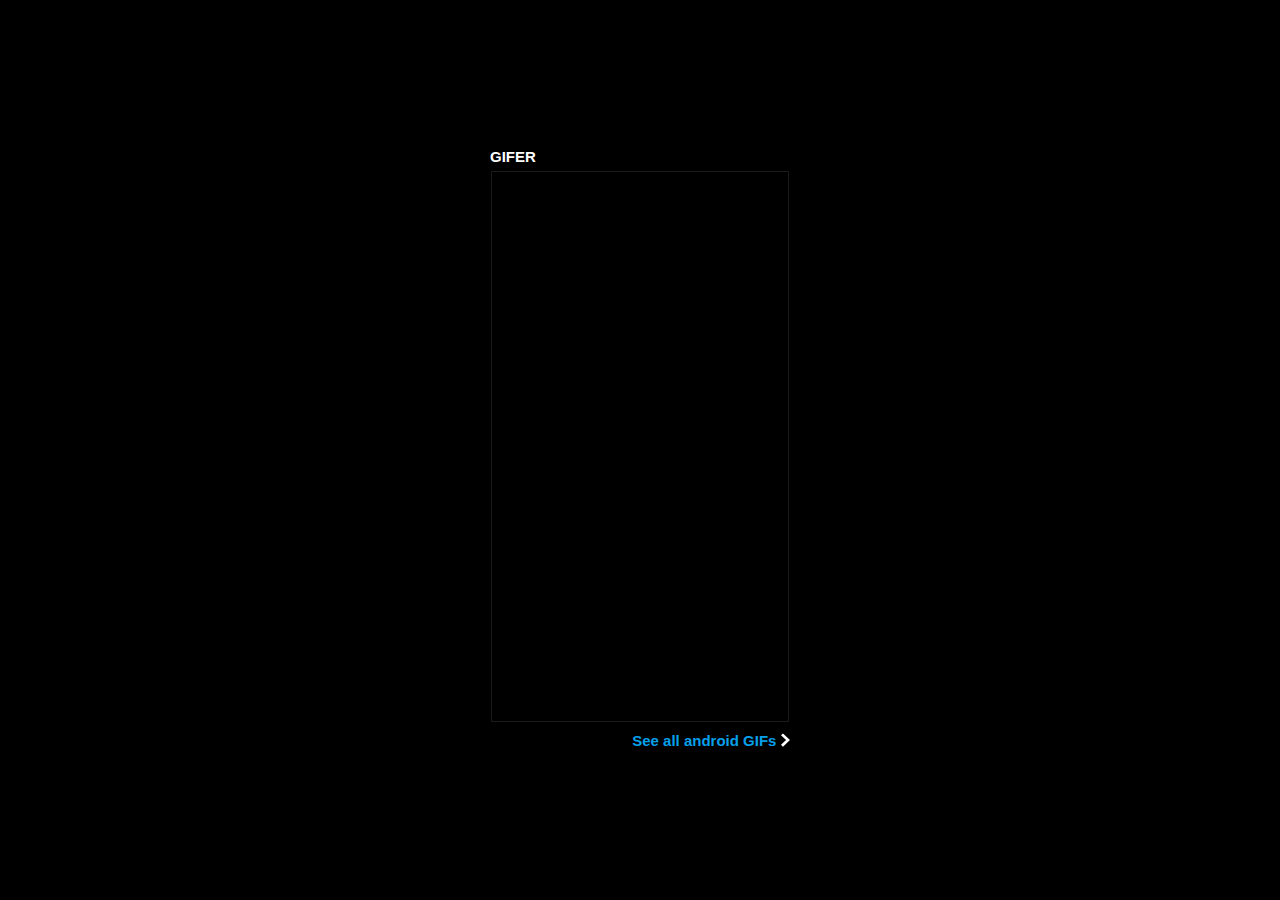
<file: images/step14.html>
<!DOCTYPE html>
<!-- saved from url=(0028)https://i.gifer.com/VwDf.gif -->
<html><head><meta http-equiv="Content-Type" content="text/html; charset=UTF-8"><style>body, html {
  margin: 0;
  background-color: #000;
  font-size: 15px;
  font-family: 'Roboto', sans-serif;
  font-weight: bold;
}

.media-container {
  margin: 0 auto;
  display: flex;
  flex-direction: column;
  justify-content: center;
  align-items: center;
  min-height: 100vh;
  max-width: 100%;
}

.link-left {
  display: block;
  color: #fff;
  margin-bottom: 5px;
  text-decoration: none;
  text-transform: uppercase;
}

.link-right {
  margin-top: 5px;
  color: #06a0ea;
  text-decoration: none;
  display: flex;
  align-items: center;
  justify-content: flex-end;
}

.media-url {
  display: block;
  position: relative;
}

.media-url__image {
  position: absolute;
  left: 0;
  top: 0;
  width:100%;
  height: 100%;
  opacity: 0;
  display: none;
}

.media-url__video {
  width: 100vw;
  max-height: calc(100vh - 60px);
}

@media only screen and (min-width: 768px) {
  .media-url__video {
    max-width: 100vw;
    max-height: 70vh;
    min-height: 550px;
    width: auto;
  }
}

.media-url:before {
  display: block;
  content: '';
  position: absolute;
  top: 1px;
  right: 1px;
  bottom: 1px;
  left: 1px;
  border: 1px solid rgba(255,255, 255, 0.1);
}
</style><meta name="viewport" content="width=device-width,initial-scale=1"><link href="./step14_files/css" rel="stylesheet"><link rel="mask-icon" href="https://i.gifer.com/GIFER.svg" color="#2fa0e7"><link rel="shortcut icon" href="https://gifer.b-cdn.net/icons/16x16.png"><link rel="icon" type="image/png" sizes="16x16" href="https://gifer.b-cdn.net/icons/16x16.png"><link rel="icon" type="image/png" sizes="32x32" href="https://gifer.b-cdn.net/icons/32x32.png"><link rel="icon" type="image/png" sizes="48x48" href="https://gifer.b-cdn.net/icons/48x48.png"><link rel="icon" type="image/png" sizes="192x192" href="https://gifer.b-cdn.net/icons/192x192.png"><!-- google tag manager--><script type="text/javascript" async="" src="./step14_files/analytics.js.download"></script><script async="" src="./step14_files/gtm.js.download"></script><script>(function(w,d,s,l,i){w[l]=w[l]||[];w[l].push({'gtm.start':
    new Date().getTime(),event:'gtm.js'});var f=d.getElementsByTagName(s)[0],
  j=d.createElement(s),dl=l!='dataLayer'?'&l='+l:'';j.async=true;j.src=
  'https://www.googletagmanager.com/gtm.js?id='+i+dl;f.parentNode.insertBefore(j,f);
})(window,document,'script','dataLayer','GTM-N5CMB25');</script><title>android GIF on GIFER</title><meta property="og:description" content=""><meta property="og:title" content="android GIF on GIFER"><meta property="og:site_name" content="GIFER"><meta name="description" content=""><meta name="twitter:site" content="@gifer"><meta name="twitter:domain" content="gifer.com"><meta name="twitter:title" content="android GIF on GIFER"><meta name="twitter:description" content=""><meta property="og:url" content="https://gifer.com/VwDf"><meta property="og:image" content="https://i.gifer.com/fetch/w300-preview/6f/6ff4785fbff0f05b0456f57d3cc6c2cd.gif"><script>(function () {

  function handleStart() {
    var el = document.getElementsByClassName('media-url__image')[0];
    el.setAttribute('src', el.getAttribute('data-src'));
    el.style.display = 'inline';
  }

  document.addEventListener("DOMContentLoaded", function () {
    var el = document.getElementsByClassName('media-url')[0];
    el.addEventListener('touchstart', handleStart, false);
  });
})();
</script></head><body cz-shortcut-listen="true"><noscript><iframe src="https://www.googletagmanager.com/ns.html?id=GTM-N5CMB25" height="0" width="0" style="display:none;visibility:hidden"></iframe></noscript><div class="media-container" itemscope="" itemtype="http://schema.org/ImageObject"><meta itemprop="representativeOfPage" content="true"><meta itemprop="name" content="android GIF on GIFER"><meta itemprop="caption" content="android GIF on GIFER"><meta itemprop="width" content="400"><meta itemprop="height" content="400"><div class="media-wrap"><a class="link-left" href="https://gifer.com/">GIFER</a><a class="media-url" itemprop="url" href="https://gifer.com/VwDf"><video class="media-url__video" loop="" autoplay="" muted="" playsinline="" width="100%"><source src="https://i.gifer.com/VwDf.mp4" itemprop="contentUrl" type="video/mp4"></video><img class="media-url__image" data-src="https://i.gifer.com/VwDf.gif"></a><a class="link-right" href="https://gifer.com/gifs/android">See all android GIFs<img style="height: 24px; margin-left: 5px;" src="[data-uri]"></a></div></div></body></html>
</file>
